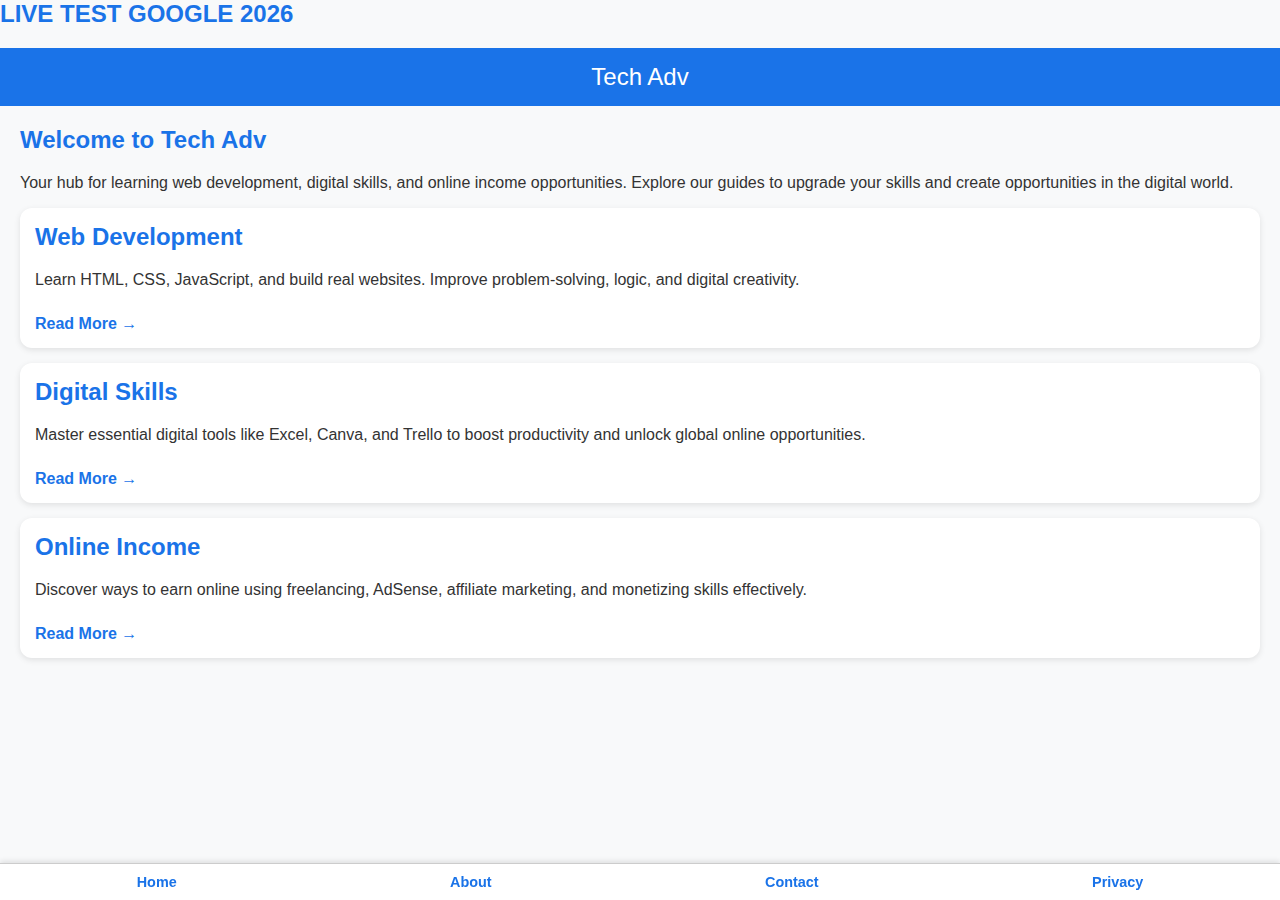
<file: index.html>
<!DOCTYPE html>
<html lang="en">
<head>
<meta charset="UTF-8">
<meta name="viewport" content="width=device-width, initial-scale=1.0">

<!-- Google Site Verification -->
<meta name="google-site-verification" content="9ES_NQ71irsUk3OVXyE9qsPS9Bk7SXA9o7lPuSg5V-Q" />

<!-- Google AdSense -->
<script async src="https://pagead2.googlesyndication.com/pagead/js/adsbygoogle.js?client=ca-pub-2991449772584539"
    crossorigin="anonymous"></script>

<title>Tech Adv</title>
<link rel="manifest" href="manifest.json">
<link rel="icon" type="image/png" sizes="192x192" href="icon-192.png">
<link rel="icon" type="image/png" sizes="512x512" href="icon-512.png">
<link rel="apple-touch-icon" href="icon-192.png">

<style>
body { margin:0; font-family: Arial, sans-serif; background:#f8f9fa; color:#333; }
header { background:#1a73e8; color:#fff; padding:15px; text-align:center; font-size:1.5rem; position:sticky; top:0; z-index:100; }
main { padding:20px; margin-bottom:70px; }
article { background:#fff; padding:15px; margin-bottom:15px; border-radius:12px; box-shadow:0 2px 6px rgba(0,0,0,0.1); }
h2 { margin-top:0; color:#1a73e8; }
a.read-more { color:#1a73e8; font-weight:bold; text-decoration:none; display:inline-block; margin-top:10px; }
nav { display:flex; justify-content:space-around; background:#fff; border-top:1px solid #ccc; position:fixed; bottom:0; width:100%; padding:10px 0; box-shadow:0 -2px 5px rgba(0,0,0,0.1); }
nav a { text-decoration:none; color:#1a73e8; font-weight:bold; font-size:0.9rem; }
</style>
</head>

<body>

    <h2>LIVE TEST GOOGLE 2026</h2>
     <ins class="adsbygoogle"
     style="display:block"
     data-ad-client="ca-pub-2991449772584539"
     data-ad-slot="1234567890"
     data-ad-format="auto"
     data-full-width-responsive="true"></ins>
<script>
     (adsbygoogle = window.adsbygoogle || []).push({});
</script>

<header>Tech Adv</header>

<main>
  <div class="intro">
    <h2>Welcome to Tech Adv</h2>
    <p>Your hub for learning web development, digital skills, and online income opportunities. Explore our guides to upgrade your skills and create opportunities in the digital world.</p>
  </div>

  <article>
    <h2>Web Development</h2>
    <p>Learn HTML, CSS, JavaScript, and build real websites. Improve problem-solving, logic, and digital creativity.</p>
    <a href="web-development.html" class="read-more">Read More →</a>
  </article>

  <article>
    <h2>Digital Skills</h2>
    <p>Master essential digital tools like Excel, Canva, and Trello to boost productivity and unlock global online opportunities.</p>
    <a href="digital-skills.html" class="read-more">Read More →</a>
  </article>

  <article>
    <h2>Online Income</h2>
    <p>Discover ways to earn online using freelancing, AdSense, affiliate marketing, and monetizing skills effectively.</p>
    <a href="online-income.html" class="read-more">Read More →</a>
  </article>
</main>

<nav>
  <a href="index.html">Home</a>
  <a href="about.html">About</a>
  <a href="contact.html">Contact</a>
  <a href="privacy.html">Privacy</a>
</nav>

<script>
if ('serviceWorker' in navigator) {
  navigator.serviceWorker.register('sw.js').then(() => console.log('Service Worker Registered'));
}
</script>

</body>
</html>
</file>
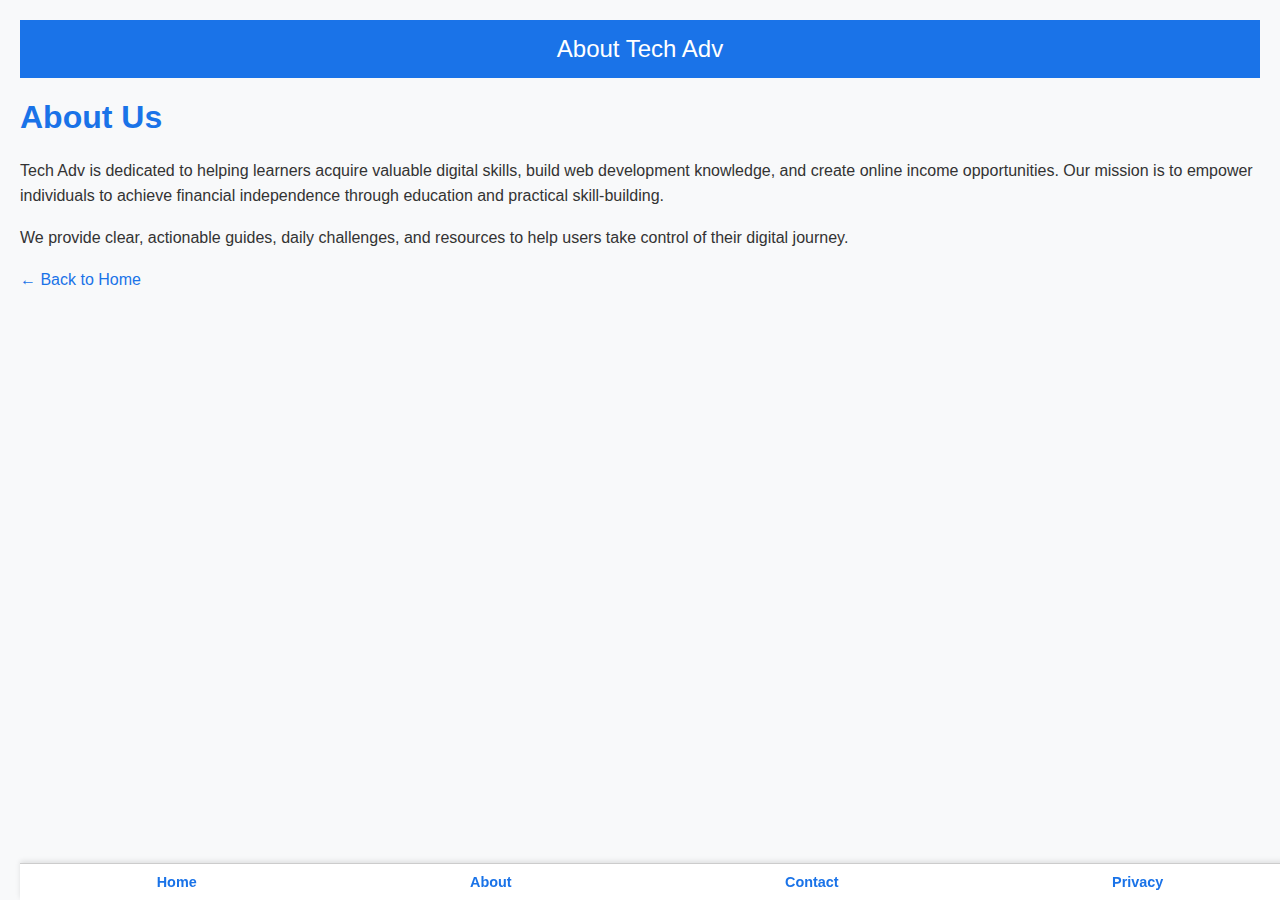
<file: about.html>
<!DOCTYPE html>
<html lang="en">
<head>
<meta charset="UTF-8">
<meta name="viewport" content="width=device-width, initial-scale=1.0">
<title>About | Tech Adv</title>
<link rel="icon" type="image/png" sizes="192x192" href="icon-192.png">
<link rel="icon" type="image/png" sizes="512x512" href="icon-512.png">
<link rel="manifest" href="manifest.json">
<style>
body{margin:0;font-family:Arial,sans-serif;background:#f8f9fa;color:#333;padding:20px;}
header{background:#1a73e8;color:#fff;padding:15px;text-align:center;font-size:1.5rem;}
h1{color:#1a73e8;}
p{line-height:1.6;margin-bottom:15px;}
nav{display:flex;justify-content:space-around;background:#fff;border-top:1px solid #ccc;position:fixed;bottom:0;width:100%;padding:10px 0;box-shadow:0 -2px 5px rgba(0,0,0,0.1);}
nav a{text-decoration:none;color:#1a73e8;font-weight:bold;font-size:0.9rem;}
a{color:#1a73e8;text-decoration:none;}
</style>
</head>
<body>
<header>About Tech Adv</header>
<main>
<h1>About Us</h1>
<p>Tech Adv is dedicated to helping learners acquire valuable digital skills, build web development knowledge, and create online income opportunities. Our mission is to empower individuals to achieve financial independence through education and practical skill-building.</p>
<p>We provide clear, actionable guides, daily challenges, and resources to help users take control of their digital journey.</p>
<p><a href="index.html">← Back to Home</a></p>
</main>
<nav>
<a href="index.html">Home</a>
<a href="about.html">About</a>
<a href="contact.html">Contact</a>
<a href="privacy.html">Privacy</a>
</nav>
  <ins class="adsbygoogle"
     style="display:block"
     data-ad-client="ca-pub-2991449772584539"
     data-ad-slot="1234567890"
     data-ad-format="auto"
     data-full-width-responsive="true"></ins>
<script>
     (adsbygoogle = window.adsbygoogle || []).push({});
</script>
</body>
</html>
</file>
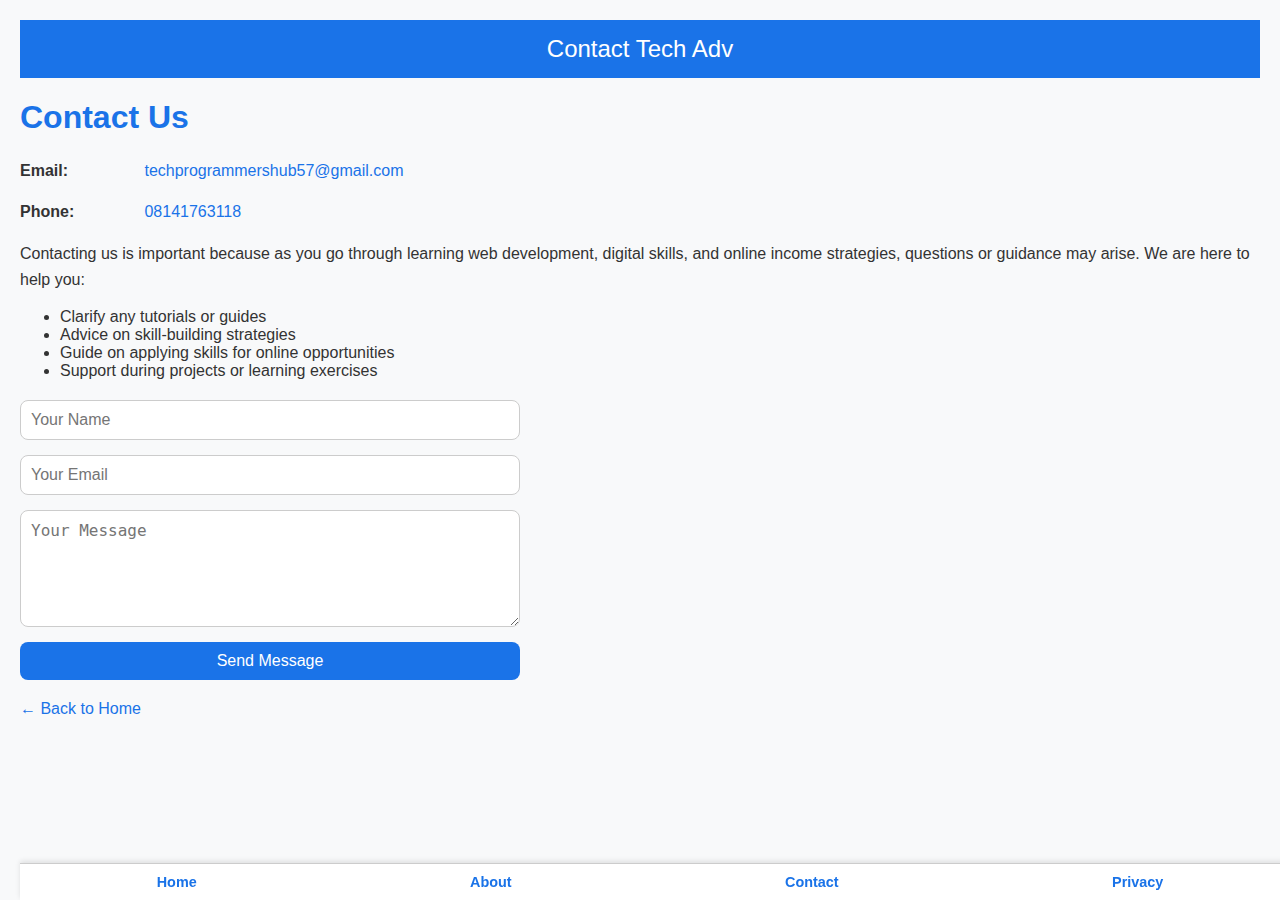
<file: contact.html>
<!DOCTYPE html>
<html lang="en">
<head>
<meta charset="UTF-8">
<meta name="viewport" content="width=device-width, initial-scale=1.0">
<title>Contact | Tech Adv</title>
<link rel="icon" type="image/png" sizes="192x192" href="icon-192.png">
<link rel="icon" type="image/png" sizes="512x512" href="icon-512.png">
<link rel="manifest" href="manifest.json">
<style>
body{margin:0;font-family:Arial,sans-serif;background:#f8f9fa;color:#333;padding:20px;}
header{background:#1a73e8;color:#fff;padding:15px;text-align:center;font-size:1.5rem;}
h1{color:#1a73e8;}
p, .contact-info{line-height:1.6;margin-bottom:15px;}
.contact-info strong{display:inline-block;width:120px;}
form{display:flex;flex-direction:column;max-width:500px;margin-top:20px;}
input,textarea{margin-bottom:15px;padding:10px;font-size:1rem;border:1px solid #ccc;border-radius:8px;}
button{padding:10px;background:#1a73e8;color:#fff;border:none;border-radius:8px;font-size:1rem;cursor:pointer;}
button:hover{background:#155ab6;}
nav{display:flex;justify-content:space-around;background:#fff;border-top:1px solid #ccc;position:fixed;bottom:0;width:100%;padding:10px 0;box-shadow:0 -2px 5px rgba(0,0,0,0.1);}
nav a{text-decoration:none;color:#1a73e8;font-weight:bold;font-size:0.9rem;}
a{color:#1a73e8;text-decoration:none;}
</style>
</head>
<body>

<header>Contact Tech Adv</header>

<main>
<h1>Contact Us</h1>

<div class="contact-info">
  <p><strong>Email:</strong> <a href="mailto:techprogrammershub57@gmail.com">techprogrammershub57@gmail.com</a></p>
  <p><strong>Phone:</strong> <a href="tel:+2348141763118">08141763118</a></p>
</div>

<p>Contacting us is important because as you go through learning web development, digital skills, and online income strategies, questions or guidance may arise. We are here to help you:</p>

<ul>
  <li>Clarify any tutorials or guides</li>
  <li>Advice on skill-building strategies</li>
  <li>Guide on applying skills for online opportunities</li>
  <li>Support during projects or learning exercises</li>
</ul>

<form action="mailto:techprogrammershub57@gmail.com" method="post" enctype="text/plain">
  <input type="text" name="name" placeholder="Your Name" required>
  <input type="email" name="email" placeholder="Your Email" required>
  <textarea name="message" rows="5" placeholder="Your Message" required></textarea>
  <button type="submit">Send Message</button>
</form>

<p><a href="index.html">← Back to Home</a></p>
</main>

<nav>
<a href="index.html">Home</a>
<a href="about.html">About</a>
<a href="contact.html">Contact</a>
<a href="privacy.html">Privacy</a>
</nav>

</body>
</html>
</file>
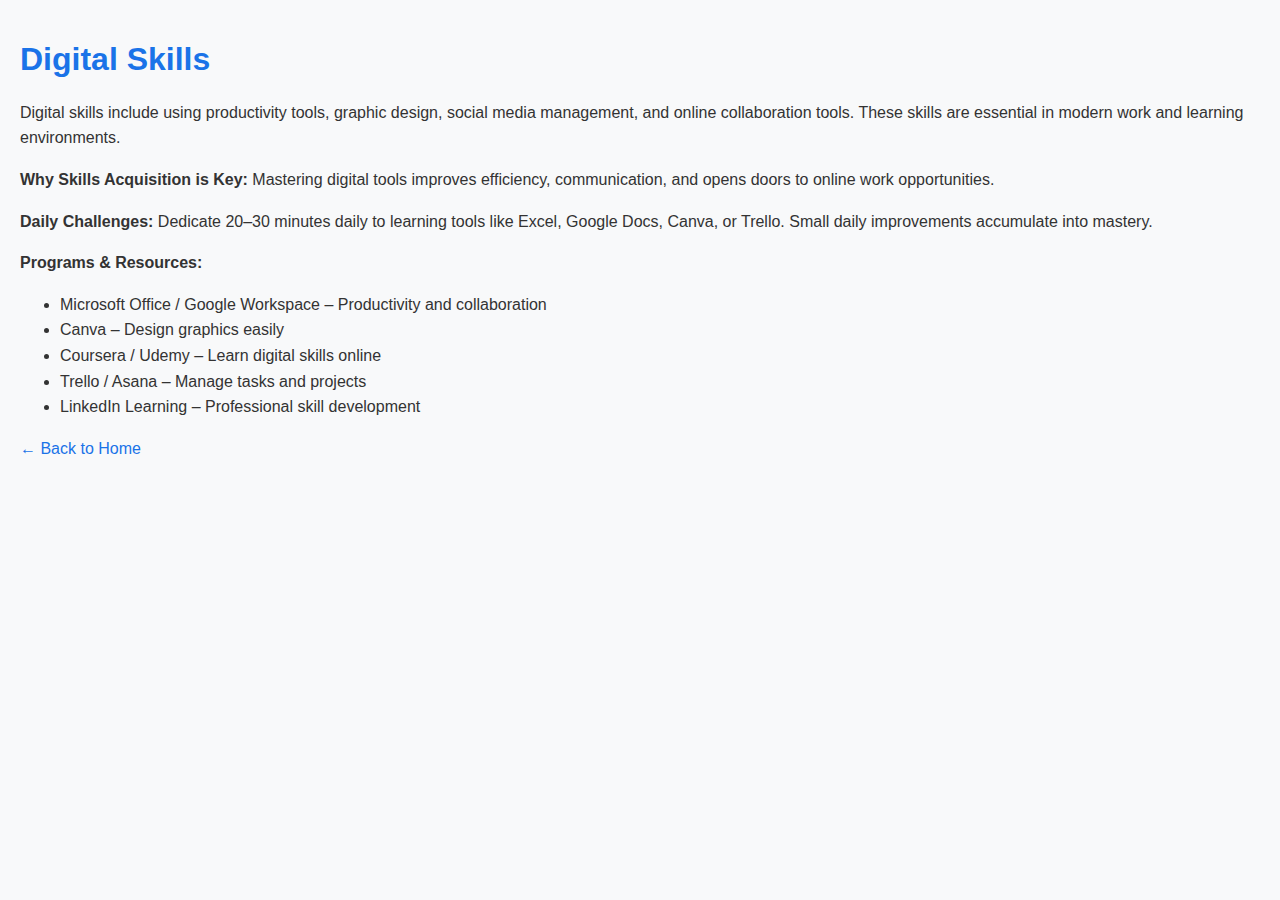
<file: digital-skills.html>
<!DOCTYPE html>
<html lang="en">
<head>
<meta charset="UTF-8">
<meta name="viewport" content="width=device-width, initial-scale=1.0">
<title>Digital Skills | Tech Adv</title>
<link rel="icon" type="image/png" sizes="192x192" href="../icon-192.png">
<link rel="icon" type="image/png" sizes="512x512" href="../icon-512.png">
<link rel="manifest" href="../manifest.json">
<style>
body{margin:0;font-family:Arial,sans-serif;background:#f8f9fa;color:#333;padding:20px;}
h1{color:#1a73e8;}
p,ul{line-height:1.6;margin-bottom:15px;}
a{color:#1a73e8;text-decoration:none;}
</style>
</head>
<body>
  <ins class="adsbygoogle"
     style="display:block"
     data-ad-client="ca-pub-2991449772584539"
     data-ad-slot="1234567890"
     data-ad-format="auto"
     data-full-width-responsive="true"></ins>
<script>
     (adsbygoogle = window.adsbygoogle || []).push({});
</script>
<h1>Digital Skills</h1>
<p>Digital skills include using productivity tools, graphic design, social media management, and online collaboration tools. These skills are essential in modern work and learning environments.</p>
<p><strong>Why Skills Acquisition is Key:</strong> Mastering digital tools improves efficiency, communication, and opens doors to online work opportunities.</p>
<p><strong>Daily Challenges:</strong> Dedicate 20–30 minutes daily to learning tools like Excel, Google Docs, Canva, or Trello. Small daily improvements accumulate into mastery.</p>
<p><strong>Programs & Resources:</strong></p>
<ul>
<li>Microsoft Office / Google Workspace – Productivity and collaboration</li>
<li>Canva – Design graphics easily</li>
<li>Coursera / Udemy – Learn digital skills online</li>
<li>Trello / Asana – Manage tasks and projects</li>
<li>LinkedIn Learning – Professional skill development</li>
</ul>
<p><a href="../index.html">← Back to Home</a></p>
</body>
</html>
</file>
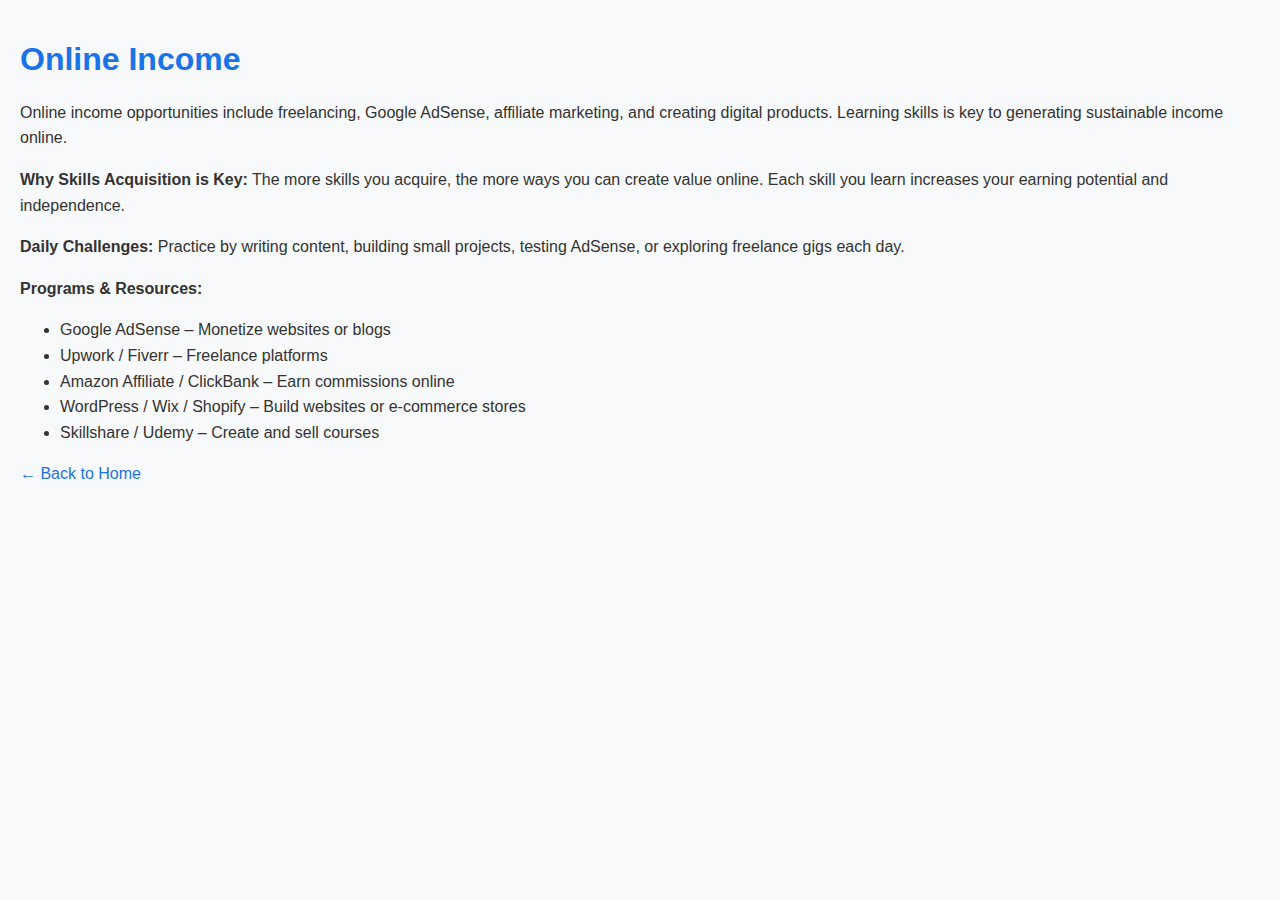
<file: online-income.html>
<!DOCTYPE html>
<html lang="en">
<head>
<meta charset="UTF-8">
<meta name="viewport" content="width=device-width, initial-scale=1.0">
<title>Online Income | Tech Adv</title>
<link rel="icon" type="image/png" sizes="192x192" href="../icon-192.png">
<link rel="icon" type="image/png" sizes="512x512" href="../icon-512.png">
<link rel="manifest" href="../manifest.json">
<style>
body{margin:0;font-family:Arial,sans-serif;background:#f8f9fa;color:#333;padding:20px;}
h1{color:#1a73e8;}
p,ul{line-height:1.6;margin-bottom:15px;}
a{color:#1a73e8;text-decoration:none;}
</style>
</head>
<body>
  <ins class="adsbygoogle"
     style="display:block"
     data-ad-client="ca-pub-2991449772584539"
     data-ad-slot="1234567890"
     data-ad-format="auto"
     data-full-width-responsive="true"></ins>
<script>
     (adsbygoogle = window.adsbygoogle || []).push({});
</script>
<h1>Online Income</h1>
<p>Online income opportunities include freelancing, Google AdSense, affiliate marketing, and creating digital products. Learning skills is key to generating sustainable income online.</p>
<p><strong>Why Skills Acquisition is Key:</strong> The more skills you acquire, the more ways you can create value online. Each skill you learn increases your earning potential and independence.</p>
<p><strong>Daily Challenges:</strong> Practice by writing content, building small projects, testing AdSense, or exploring freelance gigs each day.</p>
<p><strong>Programs & Resources:</strong></p>
<ul>
<li>Google AdSense – Monetize websites or blogs</li>
<li>Upwork / Fiverr – Freelance platforms</li>
<li>Amazon Affiliate / ClickBank – Earn commissions online</li>
<li>WordPress / Wix / Shopify – Build websites or e-commerce stores</li>
<li>Skillshare / Udemy – Create and sell courses</li>
</ul>
<p><a href="../index.html">← Back to Home</a></p>
</body>
</html>
</file>
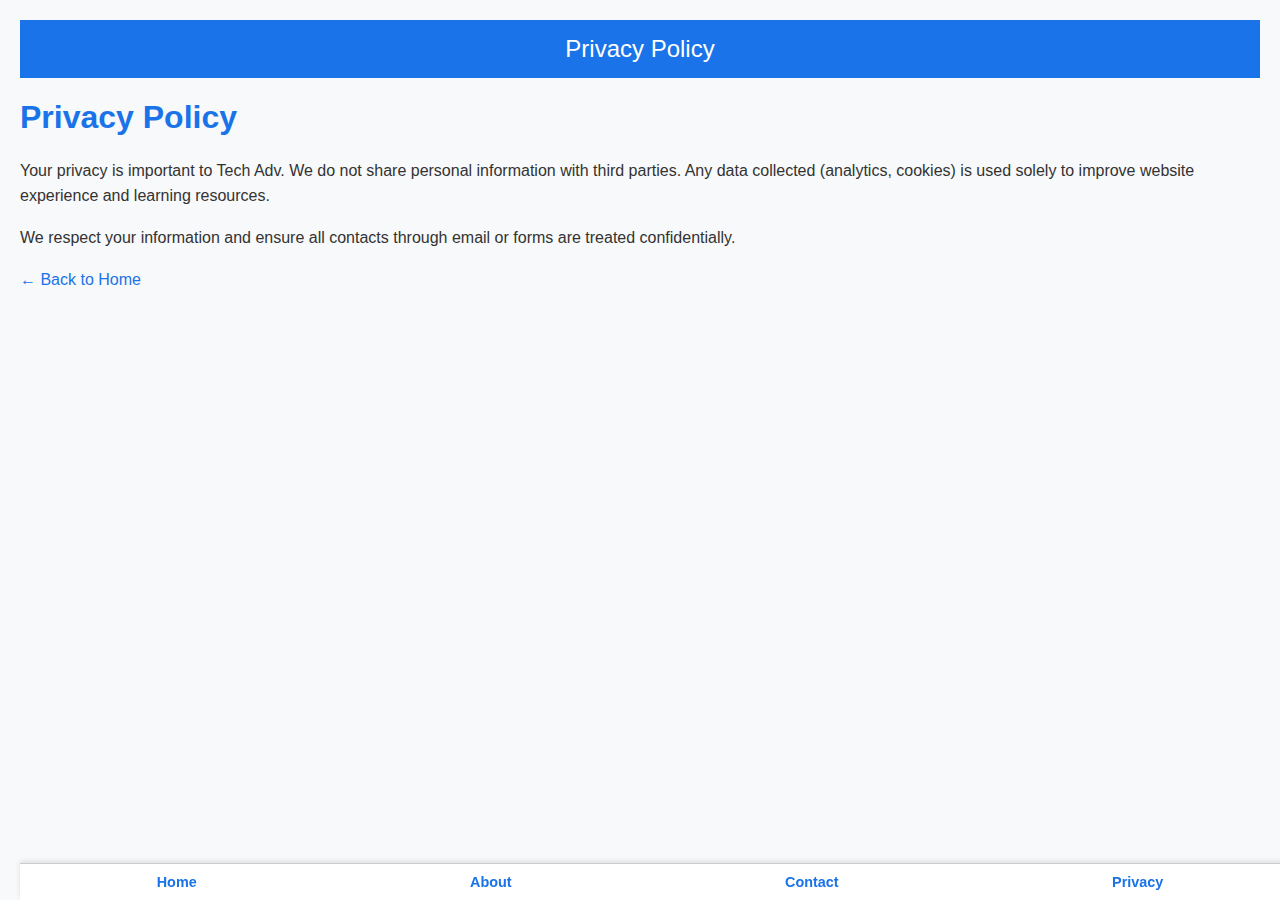
<file: privacy.html>
<!DOCTYPE html>
<html lang="en">
<head>
<meta charset="UTF-8">
<meta name="viewport" content="width=device-width, initial-scale=1.0">
<title>Privacy Policy | Tech Adv</title>
<link rel="icon" type="image/png" sizes="192x192" href="icon-192.png">
<link rel="icon" type="image/png" sizes="512x512" href="icon-512.png">
<link rel="manifest" href="manifest.json">
<style>
body{margin:0;font-family:Arial,sans-serif;background:#f8f9fa;color:#333;padding:20px;}
header{background:#1a73e8;color:#fff;padding:15px;text-align:center;font-size:1.5rem;}
h1{color:#1a73e8;}
p{line-height:1.6;margin-bottom:15px;}
nav{display:flex;justify-content:space-around;background:#fff;border-top:1px solid #ccc;position:fixed;bottom:0;width:100%;padding:10px 0;box-shadow:0 -2px 5px rgba(0,0,0,0.1);}
nav a{text-decoration:none;color:#1a73e8;font-weight:bold;font-size:0.9rem;}
a{color:#1a73e8;text-decoration:none;}
</style>
</head>
<body>
<header>Privacy Policy</header>
<main>
<h1>Privacy Policy</h1>
<p>Your privacy is important to Tech Adv. We do not share personal information with third parties. Any data collected (analytics, cookies) is used solely to improve website experience and learning resources.</p>
<p>We respect your information and ensure all contacts through email or forms are treated confidentially.</p>
<p><a href="index.html">← Back to Home</a></p>
</main>
<nav>
<a href="index.html">Home</a>
<a href="about.html">About</a>
<a href="contact.html">Contact</a>
<a href="privacy.html">Privacy</a>
</nav>
</body>
</html>
</file>
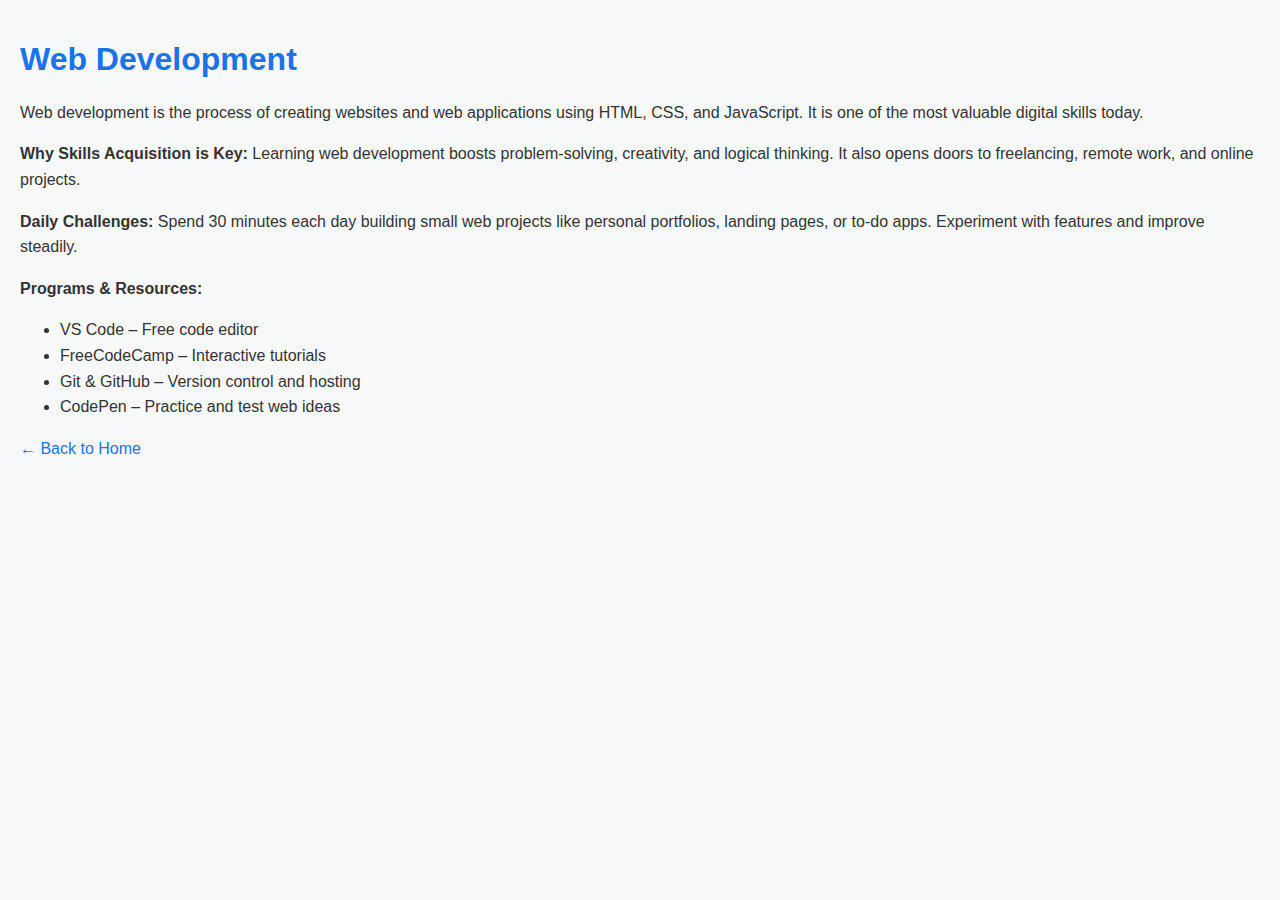
<file: web-development.html>
<!DOCTYPE html>
<html lang="en">
<head>
<meta charset="UTF-8">
<meta name="viewport" content="width=device-width, initial-scale=1.0">
<title>Web Development | Tech Adv</title>
<link rel="icon" type="image/png" sizes="192x192" href="../icon-192.png">
<link rel="icon" type="image/png" sizes="512x512" href="../icon-512.png">
<link rel="manifest" href="../manifest.json">
<style>
body{margin:0;font-family:Arial,sans-serif;background:#f8f9fa;color:#333;padding:20px;}
h1{color:#1a73e8;}
p,ul{line-height:1.6;margin-bottom:15px;}
a{color:#1a73e8;text-decoration:none;}
</style>
</head>
<body>
<h1>Web Development</h1>
<p>Web development is the process of creating websites and web applications using HTML, CSS, and JavaScript. It is one of the most valuable digital skills today.</p>
<p><strong>Why Skills Acquisition is Key:</strong> Learning web development boosts problem-solving, creativity, and logical thinking. It also opens doors to freelancing, remote work, and online projects.</p>
<p><strong>Daily Challenges:</strong> Spend 30 minutes each day building small web projects like personal portfolios, landing pages, or to-do apps. Experiment with features and improve steadily.</p>
<p><strong>Programs & Resources:</strong></p>
<ul>
<li>VS Code – Free code editor</li>
<li>FreeCodeCamp – Interactive tutorials</li>
<li>Git & GitHub – Version control and hosting</li>
<li>CodePen – Practice and test web ideas</li>
</ul>
<p><a href="../index.html">← Back to Home</a></p>
</body>
</html>
</file>
